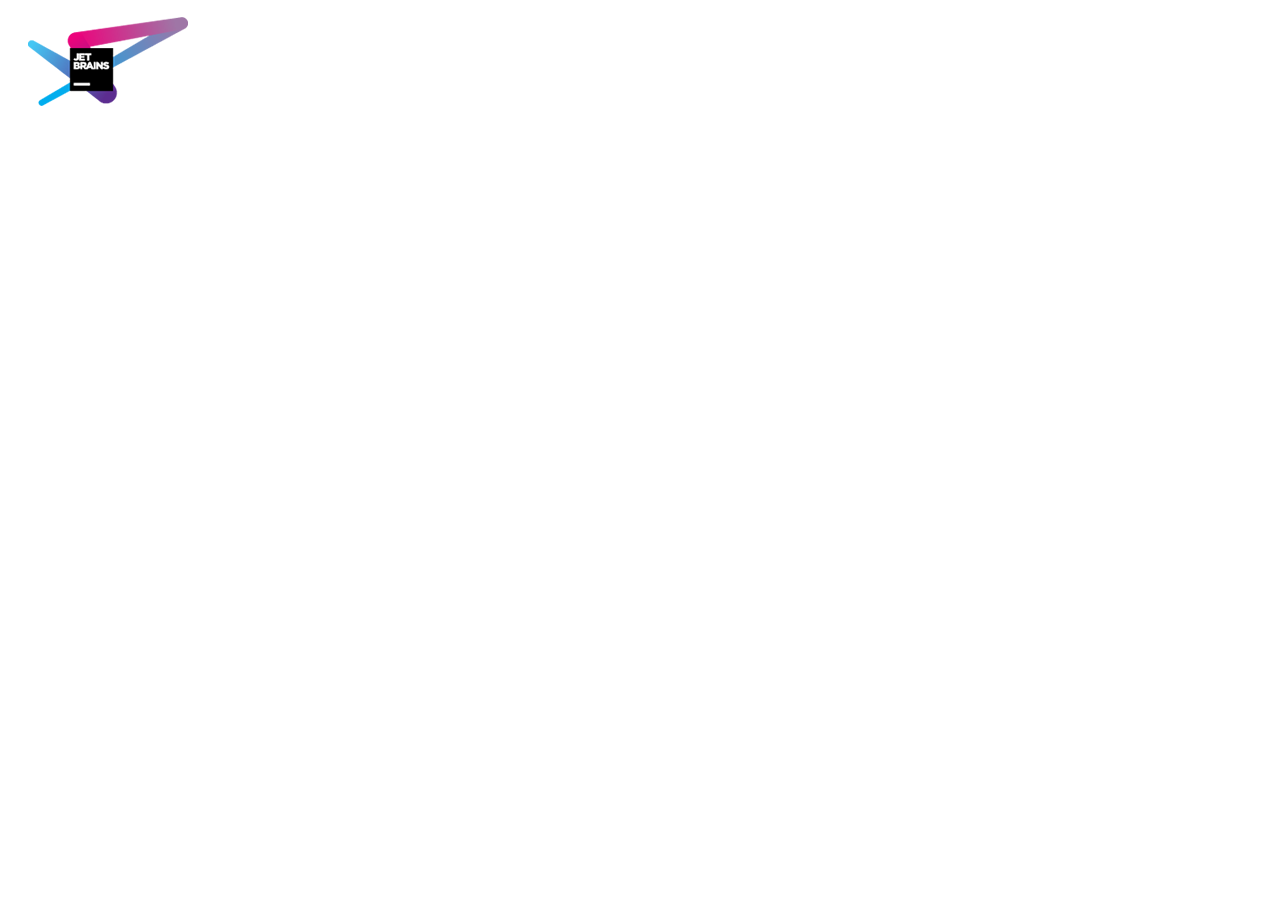
<file: img/jetbrains.htm>
<!DOCTYPE html PUBLIC "-//W3C//DTD XHTML 1.0 Transitional//EN"
"http://www.w3.org/TR/xhtml1/DTD/xhtml1-transitional.dtd">
<!-- saved from url=(0014)about:internet -->
<html xmlns="http://www.w3.org/1999/xhtml">
<head>
<title>jetbrains</title>
<meta http-equiv="Content-Type" content="text/html; charset=utf-8" />
<!--Fireworks CS5 Dreamweaver CS5 target.  Created Wed Jun 15 07:20:00 GMT-0500 2016-->
</head>
<body bgcolor="#ffffff">
<img name="jetbrains" src="jetbrains.png" width="200" height="107" border="0" id="jetbrains" alt="" /></body>
</html>
</file>
